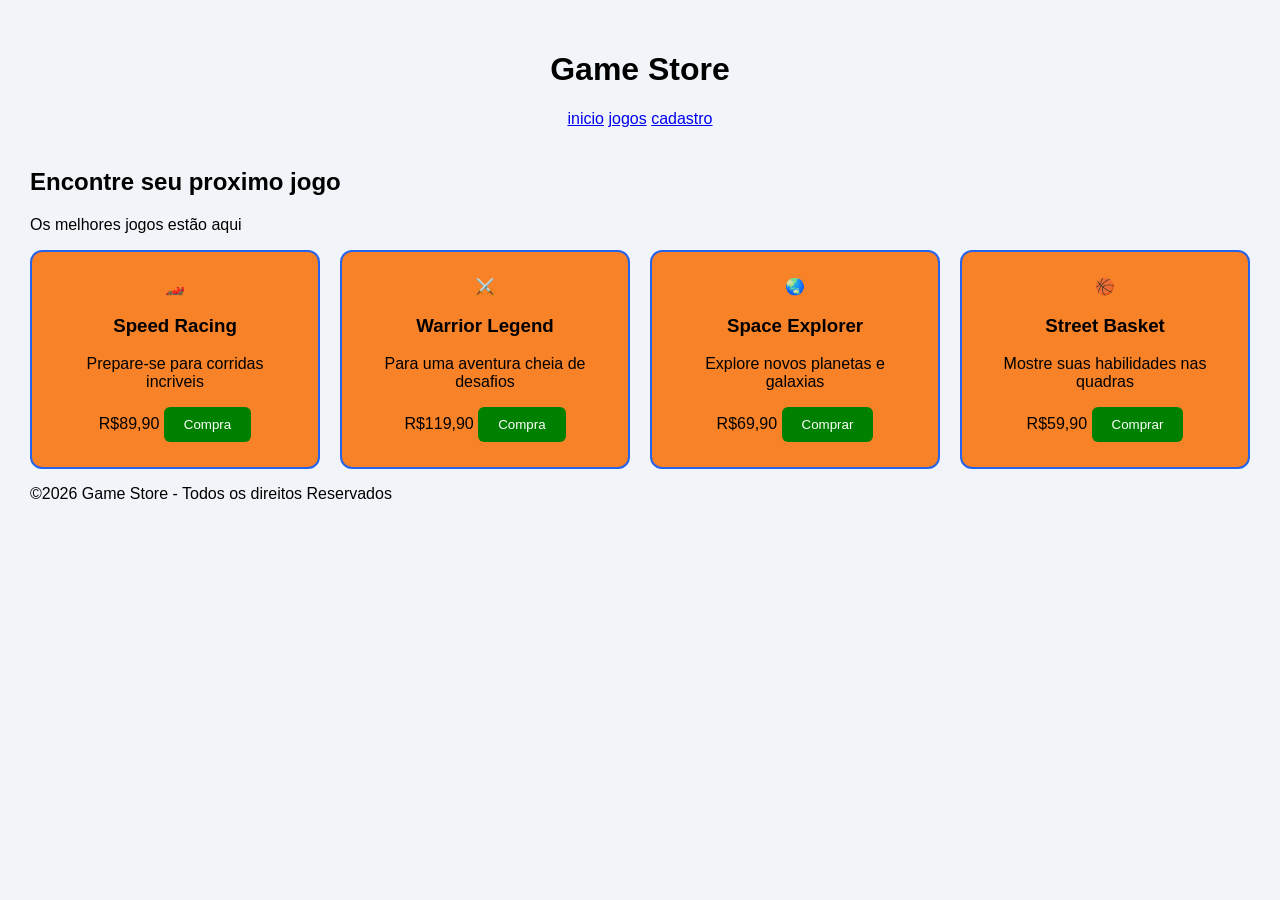
<file: index.html>
<!DOCTYPE html>
<html lang="pt-BR">
<head>
    <meta charset="UTF-8">
    <meta name="viewport" content="width=device-width, initial-scale=1.0">
    <title>Aula 1</title>
   <link rel="stylesheet" href="/Style.css">
</head>
<body>
<header class="topo">

    <h1>Game Store</h1>
    <nav>
            <a href="#index.html">inicio</a>
            <a href="#jogos">jogos</a>
            <a href="/cadastro.html">cadastro</a>
    </nav>
</header>

<section class="destaque">
        <h2>Encontre seu proximo jogo</h2>
        <p>Os melhores jogos estão aqui</p>
</section>

<main class="container">
    <div class="card">
        <div class="imagem 1">🏎️</div>
            <h3>Speed Racing</h3>
            <p>Prepare-se para corridas incriveis</p>
            <span>R$89,90</span>
            <button>Compra</button>
    </div>
    <div class="card">
        <div class="imagem ">⚔️</div>
        <h3>Warrior Legend</h3>
        <p>Para uma aventura cheia de desafios</p>
        <span>R$119,90</span>
        <button>Compra</button>
    </div>

    <div class="card">
    <div class="Imagem 3">🌏</div>
    <h3>Space Explorer</h3>
    <p>Explore novos planetas e galaxias</p>
    <span>R$69,90</span>
    <button>Comprar</button>
    </div>



<div class="card">
    <div class="Imagem 4">🏀</div>
    <h3> Street Basket</h3>
    <p>Mostre suas habilidades nas quadras</p>
    <span>R$59,90</span>
    <button>Comprar</button>
</div>
</main>
<footer>
    <p>
    &copy;<time datetime="2026">2026</time>
    Game Store -  Todos os direitos Reservados
    </p>

</footer>



</body>
</html>
</file>
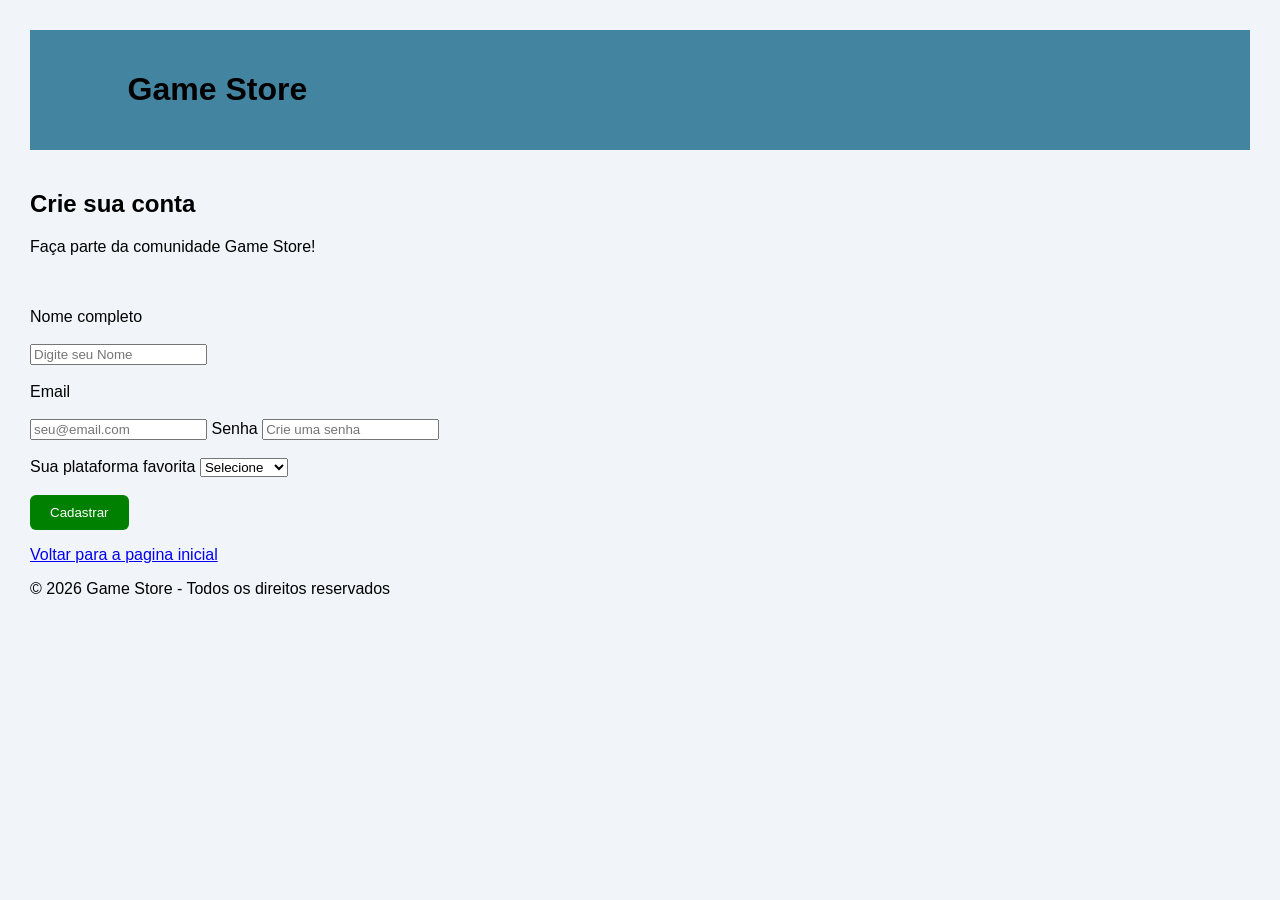
<file: cadastro.html>
<html lang="en">
<head>
    <meta charset="UTF-8">
    <meta name="viewport" content="width=device-width, initial-scale=1.0">
    <title>Document</title>
<link rel="stylesheet" href="/style.css">



</head>







<body>
    <header class="topo">
<h1>Game Store</h1>
<nav>
    <a href="index.html"></a>
    <a href="index.html#jogos"></a>
    <a href="cadastro.html"></a>
</nav>
    </header>
<main class="area-cadastro">
<form id="formCadastro">
        <h2>Crie sua conta</h2>
        <p>Faça parte da comunidade Game Store!</p><br><br>
        <label for="nome">Nome completo</label><br><br>
        <input type="text" id=nome placeholder="Digite seu Nome" required><br><br>

        <label for="email">Email</label><br><br>
        <input type="email" id="email" placeholder="seu@email.com">

        <label for="senha">Senha</label>
        <input type="password" id="senha" placeholder="Crie uma senha" minlength="6" required> <br><br>

        <label for="plataforma">Sua plataforma favorita</label>
        <select id="plataforma">
            <option value="">Selecione</option>
            <option value="PC">PC</option>
            <option value="Playstation">Playstation</option>
            <option value="Xbox">Xbox</option>
            <option value="Nintendo">Nintendo</option>
        </select><br><br>
        <button type="mensagem" aria-live="botao">
                Cadastrar
        </button>
        <p id="mensagem" aria-live="polite"></p>
        <a href="index.html" class="voltar">
            Voltar para a pagina inicial
        </a>
</form>
</main>

<footer>
    <p>&copy; 2026 Game Store - Todos os direitos reservados</p>
</footer>



</body>
</html>
</file>
<file: Style.css>
:root{
    --cor-fundo: #f1f5f9;
    --cor-card: rgb(248,130,40);
    --cor-borda: #2563eb;
    --cor-hover: yellow;
    --cor-texto: white;
    --cor-botao: green;

    --espacamento: 20px;
    --arredondamento: 12px;
    --transicao: 0.3s;
}

*{
    box-sizing: border-box;
}
body{
    font-family: Arial, Helvetica, sans-serif;
    background-color: var(--cor-fundo);
    margin: 0;
    padding: 30px;
}
header{
    text-align: center;
    margin-bottom: 40px;

}
.container{
    display: flex;
    gap: var(--espacamento);
    /* flex-direction: column; */
}
.card{
    border: 2px solid var(--cor-borda);
    background-color: var(--cor-card);
    padding: 25px;
    border-radius: var(--arredondamento);
    flex: 1;
    text-align: center;
}
button{
    background-color: var(--cor-botao);
    color: var(--cor-texto);
    border: none;
    padding: 10px 20px;
    border-radius: 6px;
    cursor: pointer;
    transition: var(--transicao);

}
button:hover{
    background-color: var(--cor-hover);
    transform: translateX(5px);
}
</file>
<file: style.css>
:root{
    --cor-fundo: #f1f5f9;
    --cor-card: #4384a1;
    --cor-borda: #2563eb;
    --cor-hover: yellow;
    --cor-texto: white;
    --cor-botao: green;
    --cor-principal: Black;



    --espacamento: 20px;
    --arredondamento: 12px;
    --transicao: 0.3s;
}

*{
    box-sizing: border-box;
}
body{
    font-family: Arial, Helvetica, sans-serif;
    background-color: var(--cor-fundo);
    margin: 0;
    padding: 30px;
}
 .topo {
    display: flex;
    justify-content: space-between;
    align-items: center;
    padding: 20px 8%;
    background-color: var(--cor-card);
}
.topo h1{
    color: var(--cor-principal);
}
nav{
    display: flex;
    gap: var(--espacamento);
}
nav a{
    color: var(--cor-texto);
    text-decoration: none;
}
nav a:hover{
    color: var(--cor-principal);
}
banner{
    display: flex;
    justify-content: space-around;
    align-items: center;
    gap: var(--espacamento);
    padding: 70px 8%;
    background-color: linear-gradient(120deg, #312e81, #0f172a);
}

header{
    text-align: center;
    margin-bottom: 40px;

}
.container{
    display: flex;
    gap: var(--espacamento);
    /* flex-direction: column; */
}
.card{
    border: 2px solid var(--cor-borda);
    background-color: var(--cor-card);
    padding: 25px;
    border-radius: var(--arredondamento);
    flex: 1;
    text-align: center;
}
button{
    background-color: var(--cor-botao);
    color: var(--cor-texto);
    border: none;
    padding: 10px 20px;
    border-radius: 6px;
    cursor: pointer;
    transition: var(--transicao);

}
button:hover{
    background-color: var(--cor-hover);
    transform: translateX(5px);
}
</file>
